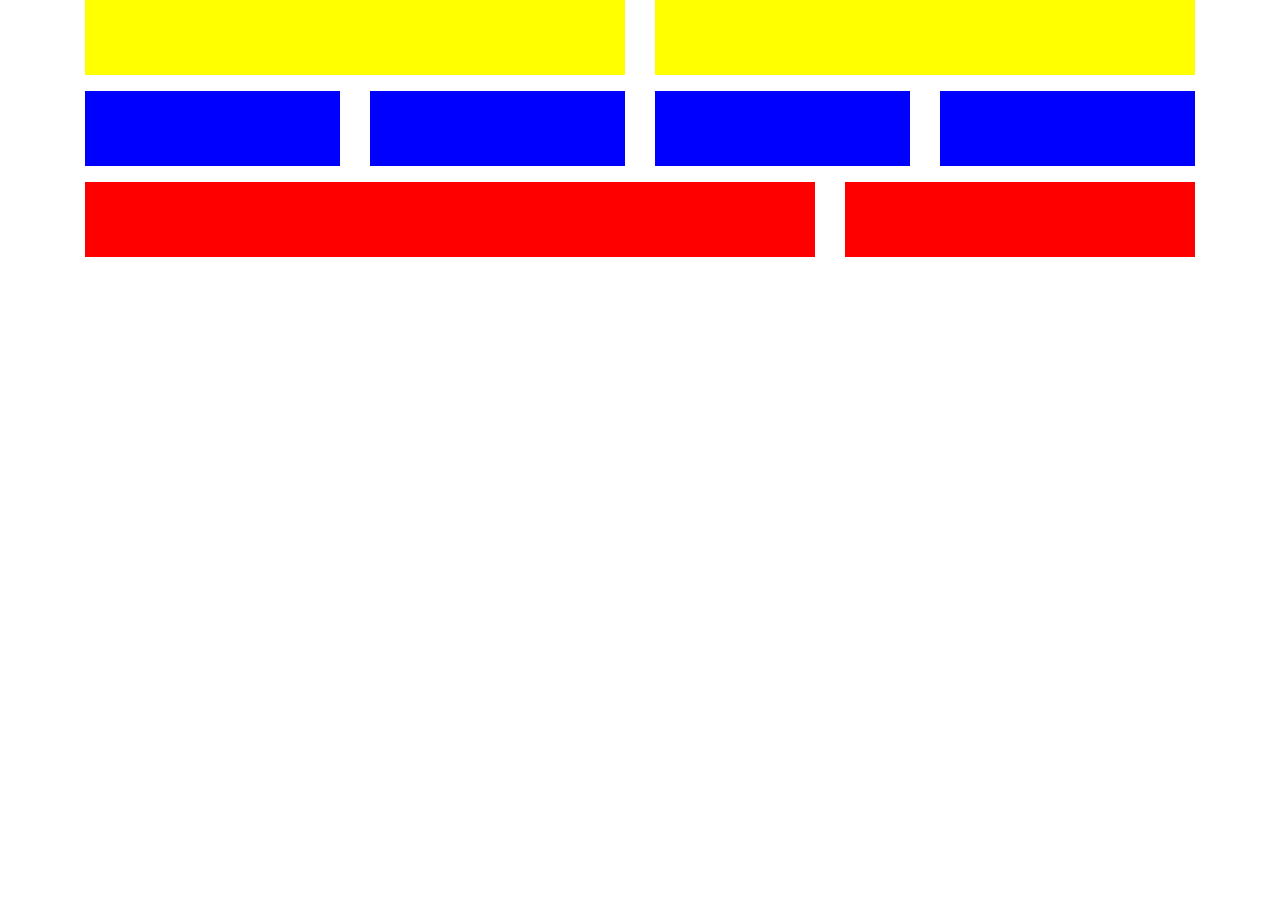
<file: exercice-2/index.html>
<!DOCTYPE html>
<html lang="fr">

<head>
    <meta charset="UTF-8" />
    <meta name="viewport" content="width=device-width, initial-scale=1.0" />
    <link rel="stylesheet" href="./css/bootstrap.css" />
    <link rel="stylesheet" href="./css/style.css" />
    <title>Bootstrap - Exercice 2</title>
</head>

<body>
    <div class="container">
        <div class="row">
            <div class="col-6">
                <div class="yellow"></div>
            </div>
            <div class="col-6">
                <div class="yellow"></div>
            </div>
        </div>

        <div class="row">
            <div class="col-6 col-md-3">
                <div class="blue"></div>
            </div>
            <div class="col-6 col-md-3">
                <div class="blue"></div>
            </div>
            <div class="col-6 col-md-3">
                <div class="blue"></div>
            </div>
            <div class="col-6 col-md-3">
                <div class="blue"></div>
            </div>
        </div>

        <div class="row">
            <div class="col-12 col-md-8">
                <div class="red"></div>
            </div>
            <div class="col-sm-6 offset-sm-6 col-md-4 offset-md-0"> <!-- offset en small mais pas en medium -->
                <div class="red"></div>
            </div>
        </div>

    </div>
    </div>
</body>

</html>
</file>
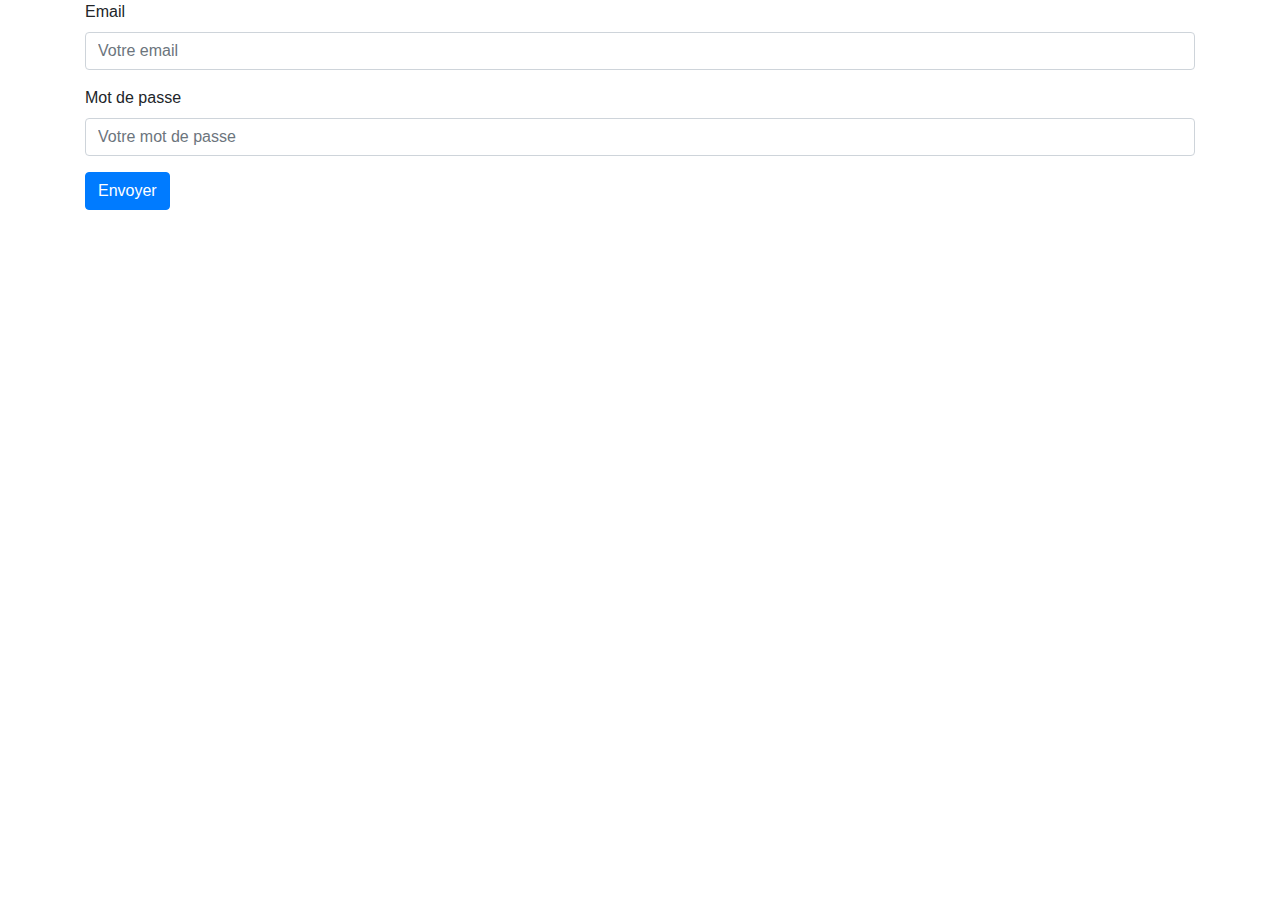
<file: exercice-3/index.html>
<!DOCTYPE html>
<html lang="fr">

<head>
    <meta charset="UTF-8" />
    <meta name="viewport" content="width=device-width, initial-scale=1.0" />
    <link rel="stylesheet" href="./css/bootstrap.css" />
    <title>Bootstrap - Exercice 3</title>
</head>

<body>
    <div class="container">
        <div class="row">
            <div class="col-12">
                <form>
                    <div class="form-group">
                        <label for="exampleInputEmail1">Email</label>
                        <input type="email" class="form-control" id="exampleInputEmail1" placeholder="Votre email">
                    </div>
                    <div class="form-group">
                        <label for="exampleInputPassword1">Mot de passe</label>
                        <input type="password" class="form-control" id="exampleInputPassword1"
                            placeholder="Votre mot de passe">
                    </div>
                    <button type="submit" class="btn btn-primary">Envoyer</button>
                </form>
            </div>
        </div>
    </div>
</body>

</html>
</file>
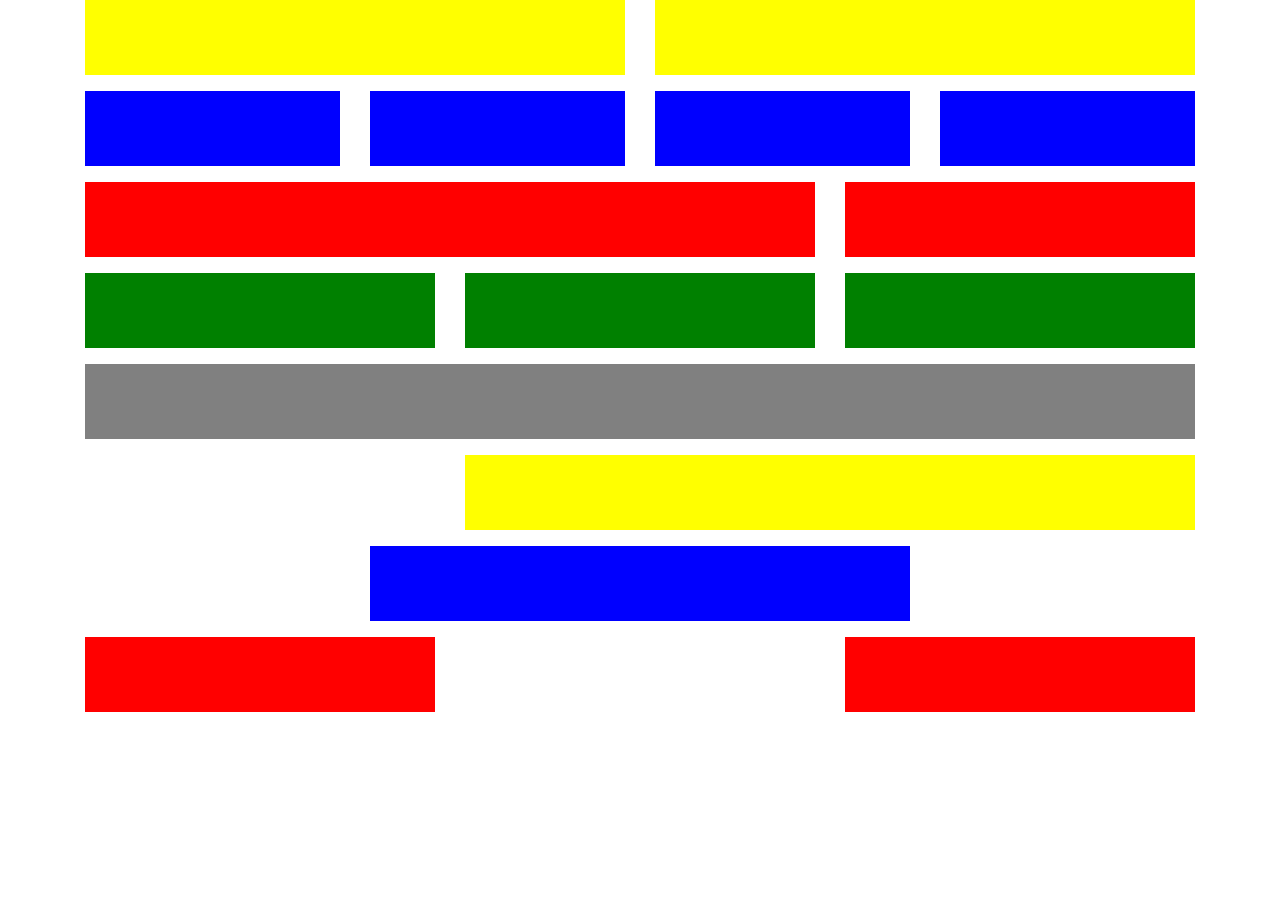
<file: exercice1/index.html>
<!DOCTYPE html>
<html lang="fr">

<head>
    <meta charset="UTF-8" />
    <meta name="viewport" content="width=device-width, initial-scale=1.0" />
    <link rel="stylesheet" href="./css/bootstrap.css" />
    <link rel="stylesheet" href="./css/exercice1.css" />
    <title>Bootstrap - Exercice 1</title>
</head>

<body>
    <div class="container">
        <div class="row">
            <div class="col-6">
                <div class="yellow"></div>
            </div>
            <div class="col-6">
                <div class="yellow"></div>
            </div>
        </div>

        <div class="row">
            <div class="col-3">
                <div class="blue"></div>
            </div>
            <div class="col-3">
                <div class="blue"></div>
            </div>
            <div class="col-3">
                <div class="blue"></div>
            </div>
            <div class="col-3">
                <div class="blue"></div>
            </div>
        </div>

        <div class="row">
            <div class="col-8">
                <div class="red"></div>
            </div>
            <div class="col-4">
                <div class="red"></div>
            </div>
        </div>

        <div class="row">
            <div class="col-4">
                <div class="green"></div>
            </div>
            <div class="col-4">
                <div class="green"></div>
            </div>
            <div class="col-4">
                <div class="green"></div>
            </div>
        </div>

        <div class="row">
            <div class="col-12">
                <div class="gray"></div>
            </div>
        </div>

        <div class="row"> <!-- row justify-content-end à la place de l'offset --> <!-- cf doc Bootstrap -->
            <div class="col-8 offset-4"> 
                <div class="yellow"></div>
            </div>
        </div>

        <div class="row"> <!-- row justify-content-center -->
            <div class="col-6 offset-3">
                <div class="blue"></div>
            </div>
        </div>

        <div class="row"> <!-- row justify-content-between -->
            <div class="col-4">
                <div class="red"></div>
            </div>
            <div class="col-4 offset-4">
                <div class="red"></div>
            </div>
        </div>

    </div>
</body>

</html>
</file>
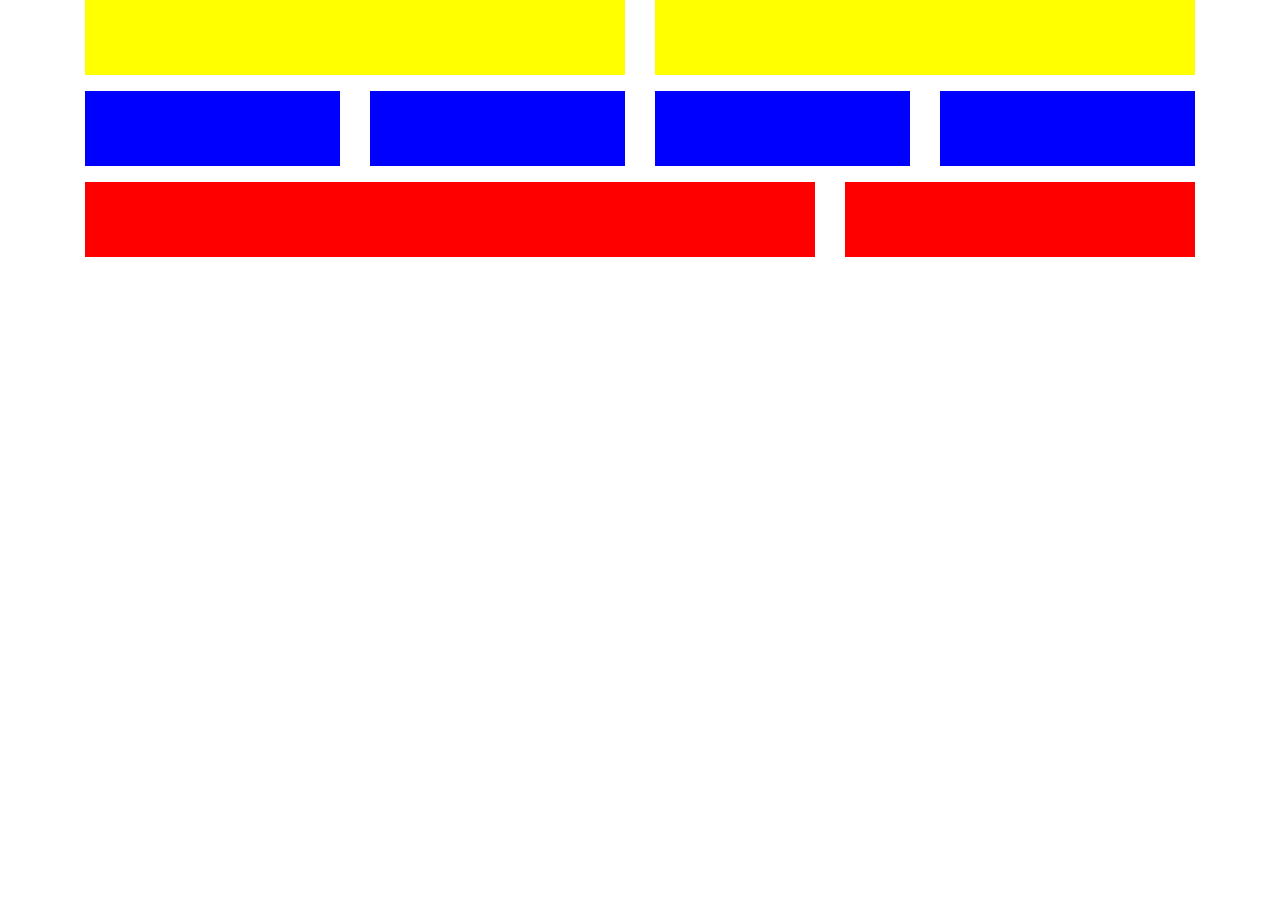
<file: exercice2/index.html>
<!DOCTYPE html>
<html lang="fr">

<head>
    <meta charset="UTF-8" />
    <meta name="viewport" content="width=device-width, initial-scale=1.0" />
    <link rel="stylesheet" href="./css/bootstrap.css" />
    <link rel="stylesheet" href="./css/exercice2.css" />
    <title>Bootstrap - Exercice 2</title>
</head>

<body>
    <div class="container">
        <div class="row">
            <div class="col-6">
                <div class="yellow"></div>
            </div>
            <div class="col-6">
                <div class="yellow"></div>
            </div>
        </div>

        <div class="row">
            <div class="col-6 col-md-3">
                <div class="blue"></div>
            </div>
            <div class="col-6 col-md-3">
                <div class="blue"></div>
            </div>
            <div class="col-6 col-md-3">
                <div class="blue"></div>
            </div>
            <div class="col-6 col-md-3">
                <div class="blue"></div>
            </div>
        </div>

        <div class="row">
            <div class="col-12 col-md-8">
                <div class="red"></div>
            </div>
            <div class="col-sm-6 offset-6 col-md-4 offset-md-0">
                <!-- offset en small mais pas en medium, pas besoin de préciser offset-sm-6, bootstrap fonctionne toujours en mobile first -->
                <div class="red"></div>
            </div>
        </div>
    </div>

        <!--
            <div class="row justify-content-end">
            <div class="col-12 col-md-8">
                <div class="red"></div>
            </div>
            <div class="col-6 col-md-4">
                <div class="red"></div>
            </div>
        </div>
        -->
        <!-- justify-content-end remplace les offset -->

</body>

</html>
</file>
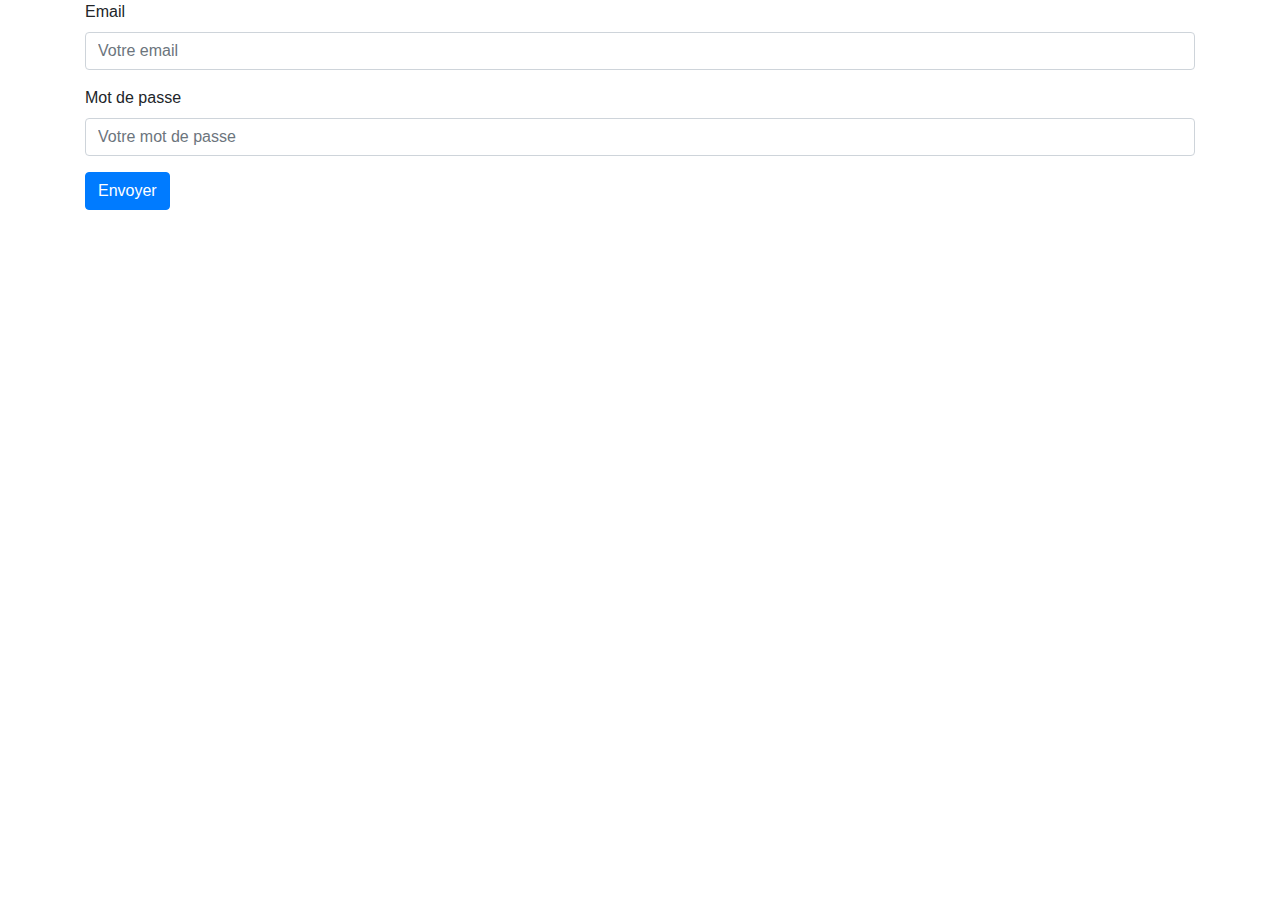
<file: exercice3/index.html>
<!DOCTYPE html>
<html lang="fr">

<head>
    <meta charset="UTF-8" />
    <meta name="viewport" content="width=device-width, initial-scale=1.0" />
    <link rel="stylesheet" href="./css/bootstrap.css" />
    <title>Bootstrap - Exercice 3</title>
</head>

<body>
    <div class="container">
        <div class="row">
            <div class="col-12">
                <form>
                    <div class="form-group">
                        <label for="email">Email</label>
                        <input type="email" id="email" class="form-control" placeholder="Votre email" />
                    </div>

                    <!-- NE PAS OUBLIER DE RENOMMER LES CLASSES COMME IL FAUT ! -->
                    <!-- NE PAS LAISSER label for="exampleInputEmail1" OU id="exampleInputEmail1" -->
                    
                    <div class="form-group">
                        <label for="password">Mot de passe</label>
                        <input type="password" id="password" class="form-control" placeholder="Votre mot de passe" />
                    </div>
                    <button type="submit" class="btn btn-primary">Envoyer</button>
                </form>
            </div>
        </div>
    </div>
</body>

</html>
</file>
<file: exercice-2/css/style.css>
.yellow {
    height: 75px;
    margin-bottom: 16px;
    background-color: yellow;
}

.blue {
    height: 75px;
    margin-bottom: 16px;
    background-color: blue;
}

.red {
    height: 75px;
    margin-bottom: 16px;
    background-color: red;
}
</file>
<file: exercice1/css/exercice1.css>
.yellow, .blue, .red, .green, .gray {
    height: 75px;
    margin-bottom: 16px;
}

.yellow {
    background-color: yellow;
}

.blue {
    background-color: blue;
}

.red {
    background-color: red;
}

.green {
    background-color: green;
}

.gray {
    background-color: gray;
}
</file>
<file: exercice2/css/exercice2.css>
.yellow, .blue, .red {
    height: 75px;
    margin-bottom: 16px;
}

.yellow {
    background-color: yellow;
}

.blue {
    background-color: blue;
}

.red {
    background-color: red;
}
</file>
